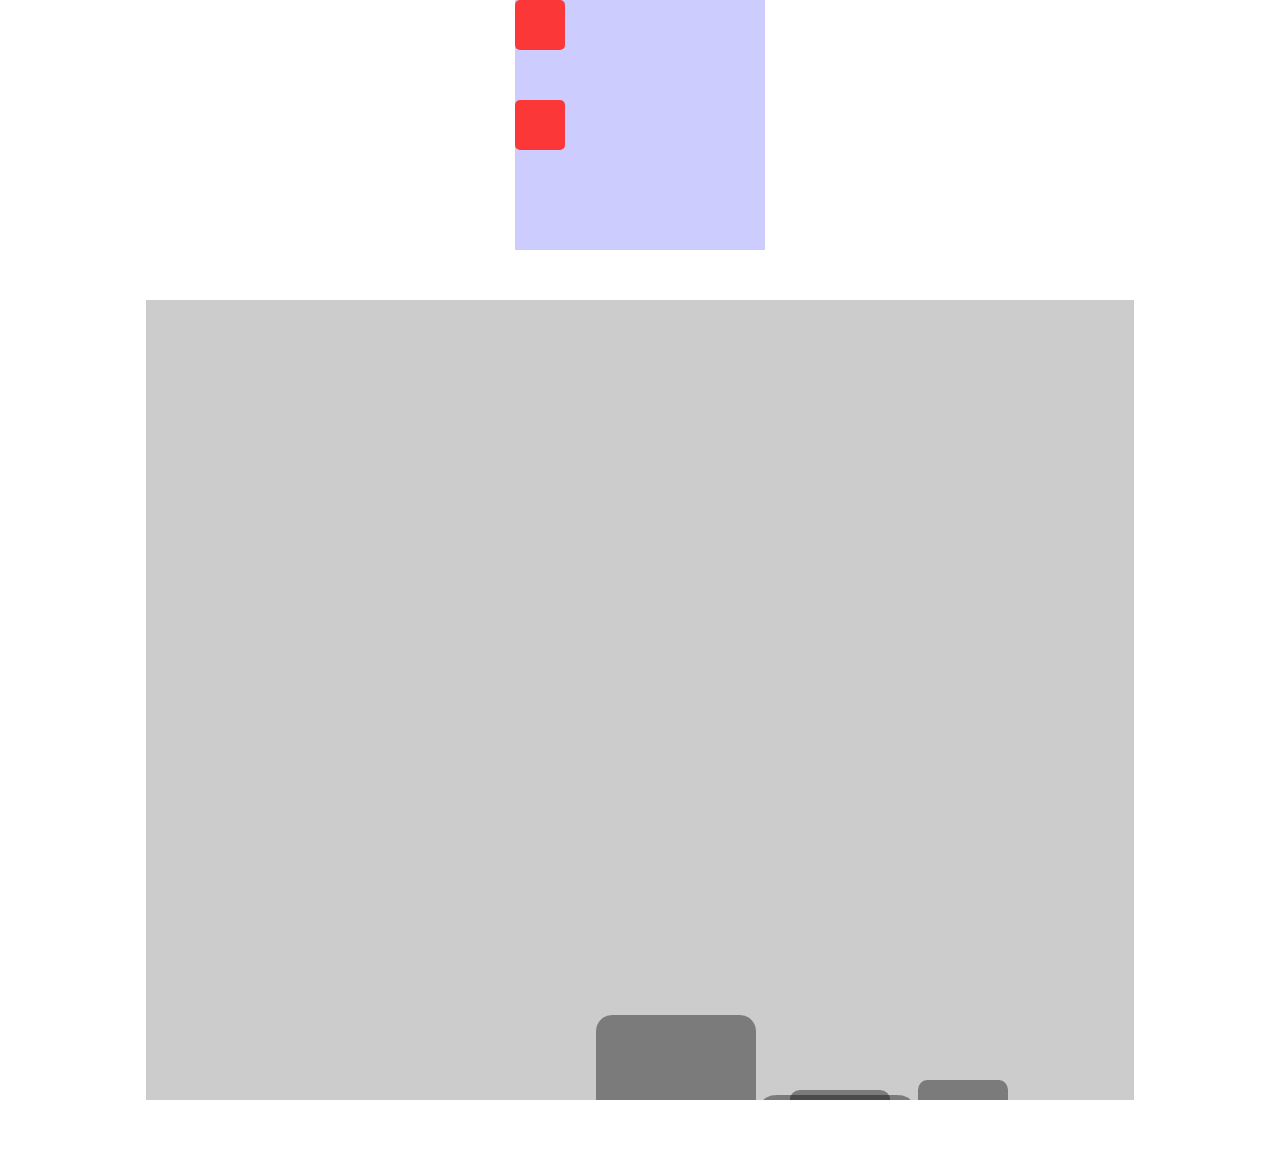
<file: index.html>
<!DOCTYPE html>
<html lang="en">
<head>
    <meta charset="UTF-8">
    <meta name="viewport" content="width=device-width, initial-scale=1.0">
    <title>Animation Card</title>
    <link rel="stylesheet" href="index.css">
</head>
<body>
    <section>
        <div class="container">
            <div class="box-wrapper">
                <div class="box-v1 box-1"></div>
                <div class="box-v1 box-2"></div>
            </div>
        </div>
    </section>
    <section>
        <div class="container">
            <div class="box-wrapper-2">
                <div class="box-v2 box-3"></div>
                <div class="box-v2 box-4"></div>
                <div class="box-v2 box-5"></div>
                <div class="box-v2 box-6"></div>
                <div class="box-v2 box-7"></div>
                <div class="box-v2 box-8"></div>
                <div class="box-v2 box-9"></div>
                <div class="box-v2 box-10"></div>
            </div>
        </div>
    </section>
</body>
</html>
</file>
<file: index.css>
body {
    margin: 0;
}

.container {
    max-width: 988px;
    height: auto;
    margin: 0 auto;
    padding-bottom: 50px;
}

* {
    box-sizing: border-box;
}

.box-wrapper {
    margin: 0 auto;
    height: 250px;
    width: 250px;
    background-color: rgba(0,0,255,0.2);
}

.box-v1 {
    background-color: rgb(252, 55, 55);
    border-radius: 5px;
    height: 50px;
    width: 50px;
}

.box-1 {
    animation: animate-1 4s infinite linear;
    position: relative;
    top: 0;
}

 @keyframes animate-1 {
    0% {
        top: 200px;
        left: 0;
     }

    25% {
        top: 200px;
        left: 200px;
    }

    50% {
        top: 0;
        left: 200px;
    }

    75% {
        top: 0;
        left: 0;
    }

    100% {
        top: 200px;
        left: 0;
    }
}

.box-2 {
    margin-top: 50px;
    animation: animate-2 0.004s infinite alternate linear;
    position: relative;
}    

@keyframes animate-2 {
    from {
        left: 0;
    }

    to {
        left: 200px;
    }
} 

.box-wrapper-2 { 
    height: 800px;
    display: flex;
    align-items: flex-end;
    background-color: rgba(0,0,0,0.2);
    gap: 6px;
    overflow: hidden;
}    

.box-v2 {
    background-color: rgba(0,0,0,0.4);
    position: relative;
    bottom: -10%;
    border-radius: 10%;
    animation-name: animate-3;
    animation-iteration-count: infinite;
    animation-direction: alternate;
    animation-timing-function: linear;
}    

.box-3 {
    height: 60px;
    width: 60px;
    left: 10px;
    animation-duration: 12s; 
    animation-delay: 3s;
}    
.box-4 {
    height: 80px;
    width: 100px;
    animation-duration: 13s; 
    animation-delay: 5s;
}    
.box-5 {
    height: 70px;
    width: 80px;
    animation-duration: 4s; 
    animation-delay: 8s;
}    
.box-6 {
    height: 50px;
    width: 80px;
    left: 39px;
    animation-duration: 7s; 
    animation-delay: 9s;
}    
.box-7 {
    height: 90px;
    width: 100px;
    left: 300px;
    animation-duration: 15s; 
    animation-delay: 19s;
}    
.box-8 {
    height: 165px;
    width: 160px;
    animation-duration: 9s; 
    animation-delay: 9s;
}    
.box-9 {
    height: 85px;
    width: 150px;
    animation-duration: 10s;
    animation-delay: 7s;
}    
.box-10 {
    height: 100px;
    width: 90px;
    animation-duration: 20s; 
    animation-delay: 17s;
}    

@keyframes animate-3 {
    from {
        bottom: -20%;
        border-radius: 35%;
        left: 20%;
    }    
    
    50% {
        border-radius: 10%;
        left: 0;
    }    

    to {
        bottom: 100%;
        border-radius: 50%;
        left: 15%;
    }    
}
</file>
